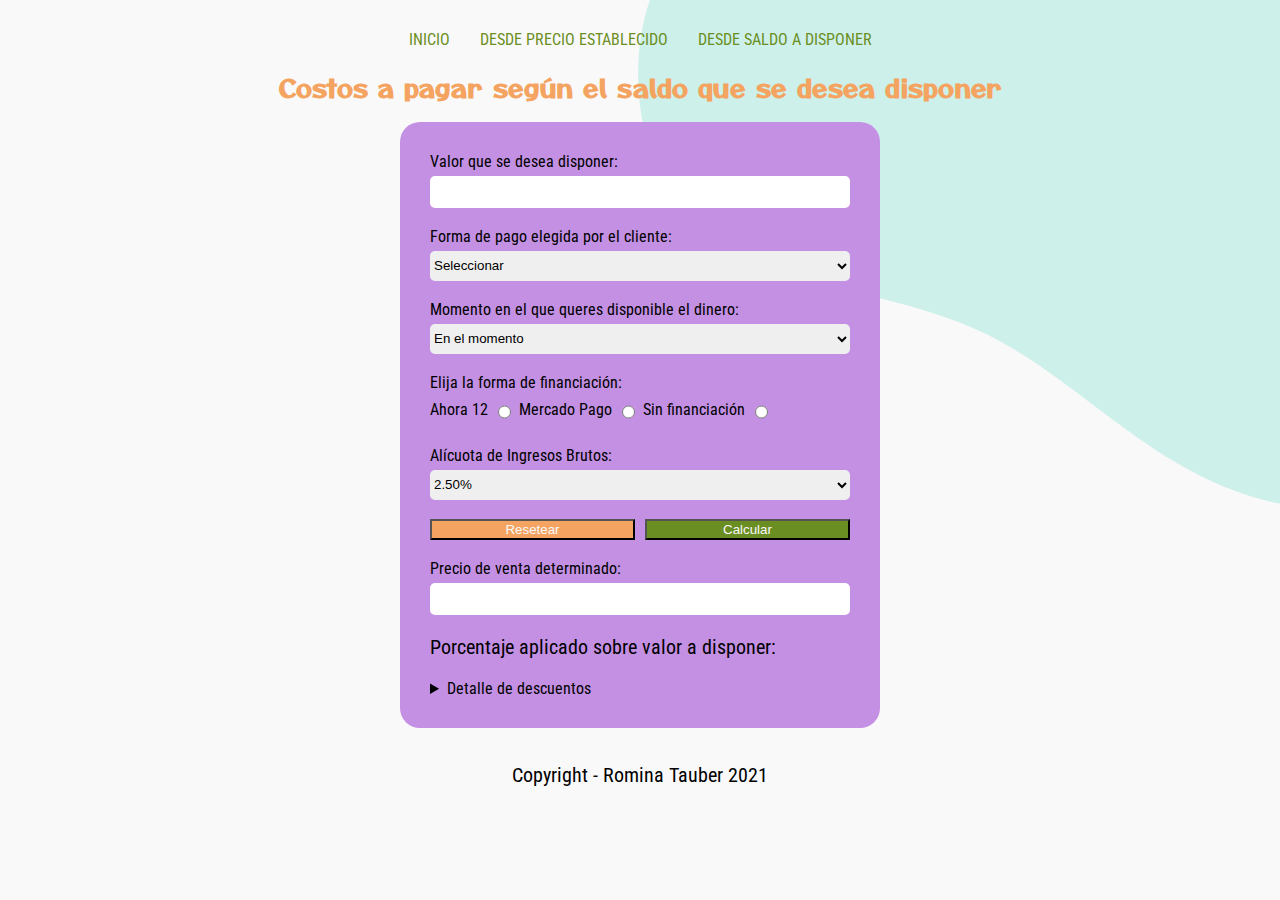
<file: precioADet.html>
<!DOCTYPE html>
<html lang="en">
<head>
    <meta charset="UTF-8">
    <meta http-equiv="X-UA-Compatible" content="IE=edge">
    <meta name="viewport" content="width=device-width, initial-scale=1.0">
    <title>SIMPLE</title>
    <link rel="preconnect" href="https://fonts.googleapis.com">
    <link rel="preconnect" href="https://fonts.gstatic.com" crossorigin>
    <link href="https://fonts.googleapis.com/css2?family=Otomanopee+One&family=Roboto+Condensed&display=swap" rel="stylesheet">
    <link rel="preconnect" href="https://cdnjs.cloudflare.com/ajax/libs/animate.css/4.1.1/animate.min.css">
    <link rel="stylesheet" href="https://cdnjs.cloudflare.com/ajax/libs/animate.css/4.1.1/animate.min.css">
    <link rel="preconnect" href="styles.css">
    <link rel="stylesheet" href="styles.css" type="text/css">
</head>
<body>
    <nav>
        <a href="index.html"> Inicio </a> 
        <a id="precioDet" href="precioDet.html"> Desde precio establecido </a> 
        <a id="precioADet" href="precioADet.html"> Desde saldo a disponer </a>
    </nav>
    <header>
        <h1 id="titulo" class="titulo_pri animate__animated">Costos a pagar según el saldo que se desea disponer</h1>
    </header>
    <main>
        <form id="formulario" class="contenedor_calcu animate__animated">
            <label for="precioFinal">Valor que se desea disponer: </label>
            <input type="number" id="precioFinal">
            <br>
            <label for="medioDePago">Forma de pago elegida por el cliente: </label>
            <select name="medioDePago" id="medioDePago">
                <option value="seleccionar">Seleccionar</option>
                <option value="point_tc">POINT - Tarjeta de crédito</option>
                <option value="point_td">POINT - Tarjeta de débito</option>
                <option value="qr_tc">QR - Tarjeta de crédito</option>
                <option value="qr_td">QR - Tarjeta de débito</option>
                <option value="qr_mp">QR - Dinero en Mercado Pago</option>
                <option value="lp_tc">LINK DE PAGO - Tarjeta de crédito</option>
                <option value="lp_td">LINK DE PAGO - Tarjeta de débito</option>
                <option value="lp_mp">LINK DE PAGO - Dinero en Mercado Pago</option>
                <option value="transf">Transferencia Bancaria</option>
                <option value="efvo">Efectivo</option>
            </select>
            <br>
            <label for="disponibilidad">Momento en el que queres disponible el dinero: </label>
            <select name="disponibilidad" id="disponibilidad">
                <option value="0" selected>En el momento</option>
                <option id="2dias" value="2">En 2 días</option>
                <option id="10dias" value="10">En 10 días</option>
                <option id="18dias" value="18">En 18 días</option>
                <option id="35dias" value="35">En 35 días</option>
                <option id="70dias" value="70">En 70 días</option>
            </select>
            <br>
            <label for="">Elija la forma de financiación: </label>
            <div class="opcionesFinanciacion">
                
                    <label for="cuotasAhora12">Ahora 12</label>
                    <input name="cuotas" type="radio" id="cuotasAhora12" value="cuotasAhora12">
                
                    <label for="cuotasMP">Mercado Pago</label>
                    <input name="cuotas" type="radio" id="cuotasMP" value="cuotasMP">
                
                    <label for="sinFinanciacion">Sin financiación</label>
                    <input name="cuotas" type="radio" id="sinFinanciacion" value="sinFinanciacion">
               
            </div>
            <div class="cuotasAhora12">
                <label for="ahora12">Cuotas elegidas con Ahora 12:</label>
                <select name="ahora12" id="ahora12">
                    <option value="0" selected>1 pago</option>
                    <option value="3">3 pagos</option>
                    <option value="6">6 pagos</option>
                    <option value="12">12 pagos</option>
                    <option value="18">18 pagos</option>
                </select>
            </div>
            <div class="cuotasMP">
                <label for="cuotasMercado">Cuotas elegidas con Mercado Pago:</label>
                <select name="mPcuotas" id="mPcuotas">
                    <option value="0" selected>1 pago</option>
                    <option value="3">3 pagos</option>
                    <option value="6">6 pagos</option>
                    <option value="9">9 pagos</option>
                    <option value="12">12 pagos</option>
                </select>
            </div>
            <br>
            <label for="iibb">Alícuota de Ingresos Brutos: </label>
            <select name="iibb" id="iibb">
                <option value="0.025" selected>2.50%</option>
                <option value="0.035">3.50%</option>
                <option value="0.05">5.00%</option>
            </select>
            <br>
            
            <div class="contenedor_btn">
                <button class="btn_reset">Resetear</button>
                <button class="btn_calc2">Calcular</button> 
            </div>
            <br>
            <label for="resultado">Precio de venta determinado: </label>
            <input type="number" id="resultado" name="resultado" readonly>
            <div id="porcentaje">
                <p>Porcentaje aplicado sobre valor a disponer: </p> 
            </div>
            <div id="detalle">
                <details>
                    <summary> Detalle de descuentos</summary>
                    
                        <p id="PV">Precio venta final: </p>
                        <p id="CMP">Comisión Mercado Pago: </p> 
                        <p id="CF">Costo Financiación: </p>
                        <p id="IB">Impuesto a los Ingresos Brutos: </p>
                        <p id="SFD">Monto total descontado: </p>
                        
                </details>
            </div>
        </form>
    </main>
    <footer>
        <p class="footer">Copyright - Romina Tauber 2021</p>
    </footer>
    <script type="text/javascript" src="scripts.js"></script>
</body>
</html>
</file>
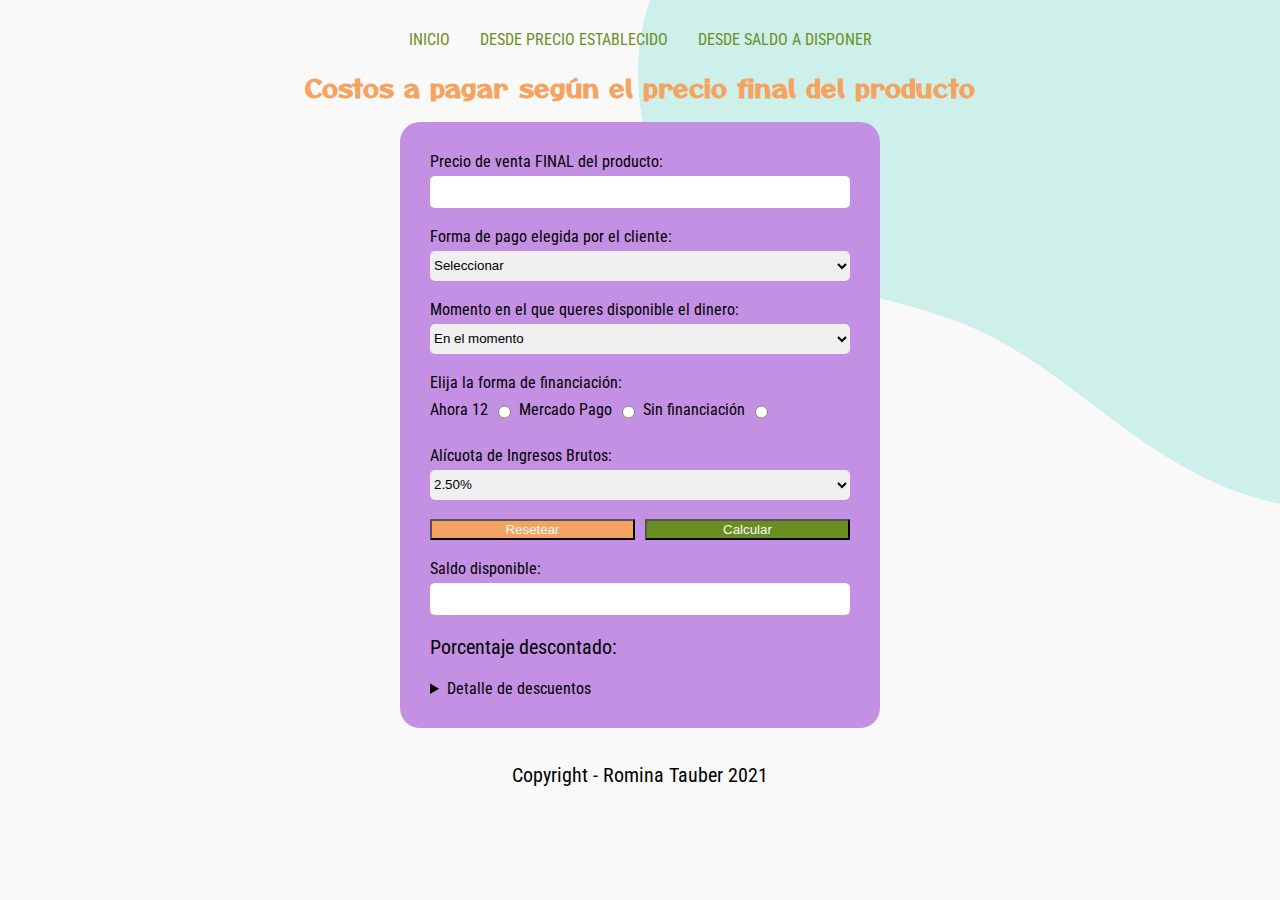
<file: precioDet.html>
<!DOCTYPE html>
<html lang="en">
<head>
    <meta charset="UTF-8">
    <meta http-equiv="X-UA-Compatible" content="IE=edge">
    <meta name="viewport" content="width=device-width, initial-scale=1.0">
    <title>SIMPLE</title>
    <link rel="preconnect" href="https://fonts.googleapis.com">
    <link rel="preconnect" href="https://fonts.gstatic.com" crossorigin>
    <link href="https://fonts.googleapis.com/css2?family=Otomanopee+One&family=Roboto+Condensed&display=swap" rel="stylesheet">
    <link rel="preconnect" href="https://cdnjs.cloudflare.com/ajax/libs/animate.css/4.1.1/animate.min.css">
    <link rel="stylesheet" href="https://cdnjs.cloudflare.com/ajax/libs/animate.css/4.1.1/animate.min.css">
    <link rel="preconnect" href="styles.css">
    <link rel="stylesheet" href="styles.css" type="text/css">
    
    
</head>
<body>
    <nav>
        <a href="index.html"> Inicio </a> 
        <a id="precioDet" href="precioDet.html"> Desde precio establecido </a> 
        <a id="precioADet" href="precioADet.html"> Desde saldo a disponer </a>
    </nav>
    <header>
        <h1 id="titulo" class="titulo_pri animate__animated">Costos a pagar según el precio final del producto</h1>
    </header>
    <main>
        <form id="formulario" class="contenedor_calcu animate__animated">
            <label for="precioFinal">Precio de venta FINAL del producto: </label>
            <input type="number" id="precioFinal">
            <br>
            <label for="medioDePago">Forma de pago elegida por el cliente: </label>
            <select name="medioDePago" id="medioDePago">
                <option value="seleccionar">Seleccionar</option>
                <option value="point_tc">POINT - Tarjeta de crédito</option>
                <option value="point_td">POINT - Tarjeta de débito</option>
                <option value="qr_tc">QR - Tarjeta de crédito</option>
                <option value="qr_td">QR - Tarjeta de débito</option>
                <option value="qr_mp">QR - Dinero en Mercado Pago</option>
                <option value="lp_tc">LINK DE PAGO - Tarjeta de crédito</option>
                <option value="lp_td">LINK DE PAGO - Tarjeta de débito</option>
                <option value="lp_mp">LINK DE PAGO - Dinero en Mercado Pago</option>
                <option value="transf">Transferencia Bancaria</option>
                <option value="efvo">Efectivo</option>
            </select>
            <br>
            <label for="disponibilidad">Momento en el que queres disponible el dinero: </label>
            <select name="disponibilidad" id="disponibilidad">
                <option value="0" selected>En el momento</option>
                <option id="2dias" value="2">En 2 días</option>
                <option id="10dias" value="10">En 10 días</option>
                <option id="18dias" value="18">En 18 días</option>
                <option id="35dias" value="35">En 35 días</option>
                <option id="70dias" value="70">En 70 días</option>
            </select>
            <br>
            <label for="">Elija la forma de financiación: </label>
            <div class="opcionesFinanciacion">
                
                    <label for="cuotasAhora12">Ahora 12</label>
                    <input name="cuotas" type="radio" id="cuotasAhora12" value="cuotasAhora12">
                
                    <label for="cuotasMP">Mercado Pago</label>
                    <input name="cuotas" type="radio" id="cuotasMP" value="cuotasMP">
                
                    <label for="sinFinanciacion">Sin financiación</label>
                    <input name="cuotas" type="radio" id="sinFinanciacion" value="sinFinanciacion">
               
            </div>
            <div class="cuotasAhora12">
                <label for="ahora12">Cuotas elegidas con Ahora 12:</label>
                <select name="ahora12" id="ahora12">
                    <option value="0" selected>1 pago</option>
                    <option value="3">3 pagos</option>
                    <option value="6">6 pagos</option>
                    <option value="12">12 pagos</option>
                    <option value="18">18 pagos</option>
                </select>
            </div>
            <div class="cuotasMP">
                <label for="cuotasMercado">Cuotas elegidas con Mercado Pago:</label>
                <select name="mPcuotas" id="mPcuotas">
                    <option value="0" selected>1 pago</option>
                    <option value="3">3 pagos</option>
                    <option value="6">6 pagos</option>
                    <option value="9">9 pagos</option>
                    <option value="12">12 pagos</option>
                </select>
            </div>
            <br>
            <label for="iibb">Alícuota de Ingresos Brutos: </label>
            <select name="iibb" id="iibb">
                <option value="0.025" selected>2.50%</option>
                <option value="0.035">3.50%</option>
                <option value="0.05">5.00%</option>
            </select>
            <br>
            <div class="contenedor_btn">
                <button class="btn_reset">Resetear</button>
                <button class="btn_calc">Calcular</button> 
            </div>
            <br>
            <label for="resultado">Saldo disponible: </label>
            <input type="number" id="resultado" name="resultado" readonly>
            <div id="porcentaje">
                <p>Porcentaje descontado: </p> 
            </div>
            <div id="detalle">
                <details>
                    <summary> Detalle de descuentos</summary>
                    
                        <p id="PV">Precio venta: </p>
                        <p id="CMP">Comisión Mercado Pago: </p>
                        <p id="CF">Costo Financiación: </p>
                        <p id="IB">Impuesto a los Ingresos Brutos: </p>
                        <p id="SFD">Monto total descontado: </p>
                
                </details>
            </div>
        </form>
    </main>
    <footer>
        <p class="footer">Copyright - Romina Tauber 2021</p>
    </footer>
    <script type="text/javascript" src="scripts.js"></script>
</body>
</html>
</file>
<file: styles.css>
:root {
    /* Fuentes */
    --principal: 'Otomanopee One', sans-serif;
    --secundaria: 'Roboto Condensed', sans-serif;

    /* Colores */

    --verdeAgua: #CDF0EA;
    --blancoVerde: #F9F9F9;
    --rosaClaro: #F6C6EA;
    --lila: #C490E4;
    --arena: sandybrown;
    --oliva: olivedrab;
}

/* GLOBALES */

body {
    background-color: var(--blancoVerde);
    font-family: var(--secundaria);
    background-image: url(/blob.svg);
    background-repeat: no-repeat;
    background-size: 2000px;
    background-position-y: -800px;
    background-position-x: -500px;
    background-attachment: fixed;
}

@media (min-width: 760px) {
    body {
        margin-left: 50px;
        margin-right: 50px;
        background-position-y: -800px;
        background-position-x: -200px;
    }
}

@media (min-width: 960px) {
    body {
        margin-left: 150px;
        margin-right: 150px;
        background-position-y: -800px;
        background-position-x: 50px;
    }
}


h1, h2, h3 {
    font-family: var(--principal);
    
}

h1 {
    
    color: var(--arena);
}
h2 {
    font-size: 50px;
    color: var(--oliva);
}
h3 {
    font-size: 20px;
    color: var(--lila);
}

a {
    text-decoration: none;
    color: var(--oliva);
}

a:hover {
    text-decoration: underline;
}

p {
    font-size: 20px;
}


/* NAVBAR */

nav {
    text-transform: uppercase;
    display: flex;
    flex-direction: column;
    align-items: center;
    margin-top: 30px;
    gap: 5px;
    color: var(--oliva);
}


@media (min-width: 760px) {
    nav {
        margin-left: 150px;
        margin-right: 150px;
        gap: 30px;
        flex-direction: row;
        justify-content: center; 
    }
}
/* HEADER */

.img-coins {
    width: 270px;
    height: 270px;
    grid-row: 2/3 ;
    justify-self: center;
}

.titulo {
    font-size: 80px;
    margin-bottom: 0;
    margin-top: 0;
    justify-self: center;
    
}


.subtitulo {
    font-size: 25px;
    text-align: center;
}

.contenedor-hero {
    margin-top: 10px;
    display: grid;
}

@media (min-width: 760px) {
    .contenedor-hero {
        display: grid;
        grid-template-columns: repeat(2, 1fr);
        column-gap: 10px;
    }

    .img-coins {
        grid-row: 1/3 ;
        grid-column: 2/3;
        width: 500px;
        height: 500px;
    }

    .titulo {
        font-size: 120px;
        align-self: flex-end;
        justify-self: left;
    }
    .subtitulo {
        font-size: 25px;
        text-align: justify;
    }
}

.intro {
    grid-column: 1/3;
    -webkit-animation-duration: 0.5s;
	animation-duration: 0.5s;
}

/* Calculador */

.titulo_pri, .intro {
    text-align: center;
    font-size: 25px;
    margin-top: 20px;
}

.contenedor_calcu {
    display: grid;
    margin-top: 10px;
    border-radius: 20px;
    margin-left: 2px;
    margin-right: 2px;
    padding: 30px;
    background-color: var(--lila);
}

input, select {
    border: none;
    border-radius: 5px;
    height: 30px;
    margin-top: 5px;
}
@media (min-width:760px) {
    .contenedor_calcu {
        margin-left: 100px;
        margin-right: 100px;
    }
    
}
@media (min-width:960px) {
    .contenedor_calcu {
        margin-left: 150px;
        margin-right: 150px;
    }
    
}

@media (min-width:1200px) {
    .contenedor_calcu {
        margin-left: 250px;
        margin-right: 250px;
    }
    
}

/* INDEX */

.contenedor_opciones {
    display: grid;
    margin-left: 2px;
    margin-right: 2px;
}

.center {
    grid-column: 1/3;
    margin: 0 auto;
}

.op2, .op1, .op3 {
    display: grid;
    grid-column: 1/3;
    background-color: var(--oliva);
    border-radius: 5px;
    padding: 15px;
    -webkit-box-shadow: 4px 6px 14px -4px rgba(0,0,0,0.48);
    -moz-box-shadow: 4px 6px 14px -4px rgba(0,0,0,0.48);
    box-shadow: 4px 6px 14px -4px rgba(0,0,0,0.48);
}

.op1 h3, .op2 h3, .op3 h3 {
    text-align: left;
    color: var(--blancoVerde);
}

.op1 p, .op2 p, .op3 p {
    text-align: justify;
}


@media (min-width: 1200px) {
    .contenedor_opciones {
        grid-template-columns: repeat(3, 1fr);
        gap: 40px;
    }
    .op1 {
        grid-column: 1/2;
    }
    .op2 {
        grid-column: 2/3;
    }
    .op3 {
        grid-column: 3/4;
    }
    .intro, .center {
        grid-column: 1/4;
        margin-top: 0;
    }
    
}

.btn_op {
    background-color: var(--arena);
    color: var(--blancoVerde);
    
}

/* Botones */

.btn_op {
    border: none;
    font-family: (var(--secundaria));
    font-size: 20px;
    padding: 5px;
    border-radius: 5px;
    cursor: pointer;
    height: 25px;
    text-align: center;
    -webkit-box-shadow: 4px 6px 14px -4px rgba(0,0,0,0.48);
    -moz-box-shadow: 4px 6px 14px -4px rgba(0,0,0,0.48);
    box-shadow: 4px 6px 14px -4px rgba(0,0,0,0.48);

}

.btn_op:hover {
    background-color: var(--verdeAgua);
    color: #000000;
    
    
}

@-webkit-keyframes pulse { 
    0% { -webkit-transform: scale(1); } 
    50% { -webkit-transform: scale(1.1); } 
    100% { -webkit-transform: scale(1); } 
} 
@keyframes pulse { 
    0% { transform: scale(1); } 
    50% { transform: scale(1.1); } 
    100% { transform: scale(1); } 

}
.btn_calc, .btn_calc2 {
    background-color: var(--oliva);
    color: var(--blancoVerde);
}

.btn_reset {
    background-color: var(--arena);
    color: var(--blancoVerde);
    grid-column: 1/2;
    grid-row: 1/2;
}

.contenedor_btn {
    display: grid;
    grid-template-columns: repeat(2, 1fr);
    gap: 10px;
}

/* Footer */

.footer {
    padding-top: 15px;
    text-align: center;
}

#porcentaje {
    display: flex;
    align-items: center;
    gap: 10px;
}

#resultado, #precioFinal {
    text-align: center;
    font-size: 18px;
}

.cuotasAhora12 {
    display: none;
}

.cuotasMP {
    display: none;
}

.opcionesFinanciacion {
    display: flex;
    align-items: center;
    gap: 5px; 
}

#PV, #CMP, #CF, #IB, #SFD {
    font-size: 15px;
    
}

#pvPantalla, #comMpPantalla, #cfPantalla, #ibPantalla, #sfdPantalla {
    font-size: 18px;
    font-weight: 600;
}
</file>
